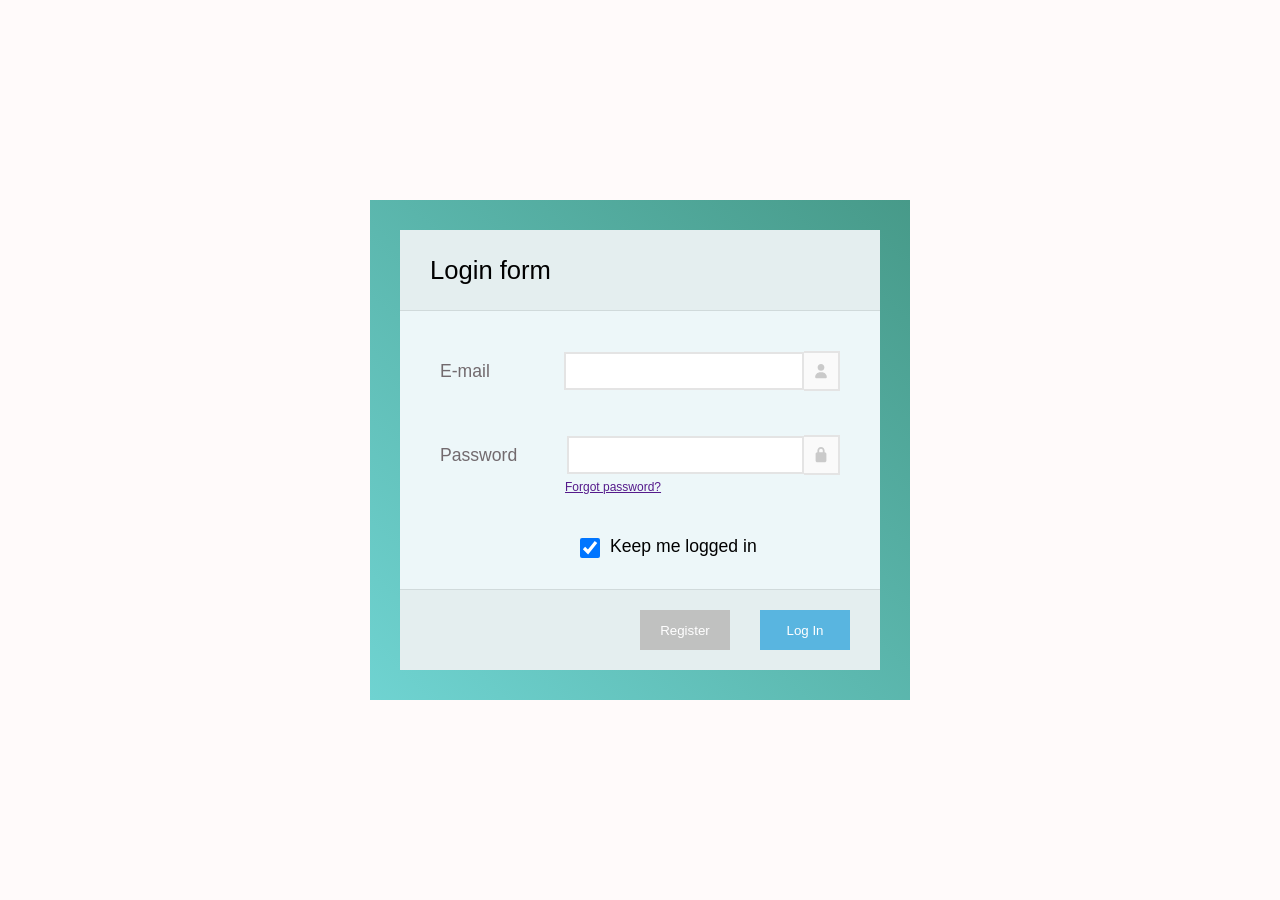
<file: 2/index.html>
<!DOCTYPE html>
<html>
    <head>
        <meta charset="UTF-8"/>
        <link rel="stylesheet" href="style№5.css"/>
        <title>Завдання 2 (Форма №5)</title>
    </head>
    <body>
        <div class="wrapper">
            <form action="#" method="">
                <div class="header">
                    <h3>Login form</h3>
                </div>
                <div class="main">
                    <div class="input-block">
                        <label for="email">E-mail</label>
                        <input type="email" name="email" id="email"/>
                        <div class="icon">
                            <svg xmlns="http://www.w3.org/2000/svg" viewBox="0 0 640 640"><path d="M320 312C386.3 312 440 258.3 440 192C440 125.7 386.3 72 320 72C253.7 72 200 125.7 200 192C200 258.3 253.7 312 320 312zM290.3 368C191.8 368 112 447.8 112 546.3C112 562.7 125.3 576 141.7 576L498.3 576C514.7 576 528 562.7 528 546.3C528 447.8 448.2 368 349.7 368L290.3 368z"/></svg>
                        </div>
                    </div>
                    
                    <br/>
                    <div class="input-block">
                        <label for="password">Password</label>
                        <input type="password" name="password" id="password"/>
                        <div class="icon">
                            <svg xmlns="http://www.w3.org/2000/svg" viewBox="0 0 640 640"><path d="M256 160L256 224L384 224L384 160C384 124.7 355.3 96 320 96C284.7 96 256 124.7 256 160zM192 224L192 160C192 89.3 249.3 32 320 32C390.7 32 448 89.3 448 160L448 224C483.3 224 512 252.7 512 288L512 512C512 547.3 483.3 576 448 576L192 576C156.7 576 128 547.3 128 512L128 288C128 252.7 156.7 224 192 224z"/></svg>
                        </div>
                    </div>
                    <div class="forgot">
                        <a href="">Forgot password?</a>
                    </div>
                    <div class="check-box">
                        <input 
                            type="checkbox" 
                            name="keepLoggedIn" 
                            id="keepLoggedIn"
                            value="keepLoggedIn"
                            checked
                        />
                        <label for="keepLoggedIn">Keep me logged in</label>
                    </div>
                </div>
                <div class="footer">
                    <button class="register">Register</button>
                    <button class="logIn">Log In</button>
                </div>
            </form>
        </div>
    </body>
</html>
</file>
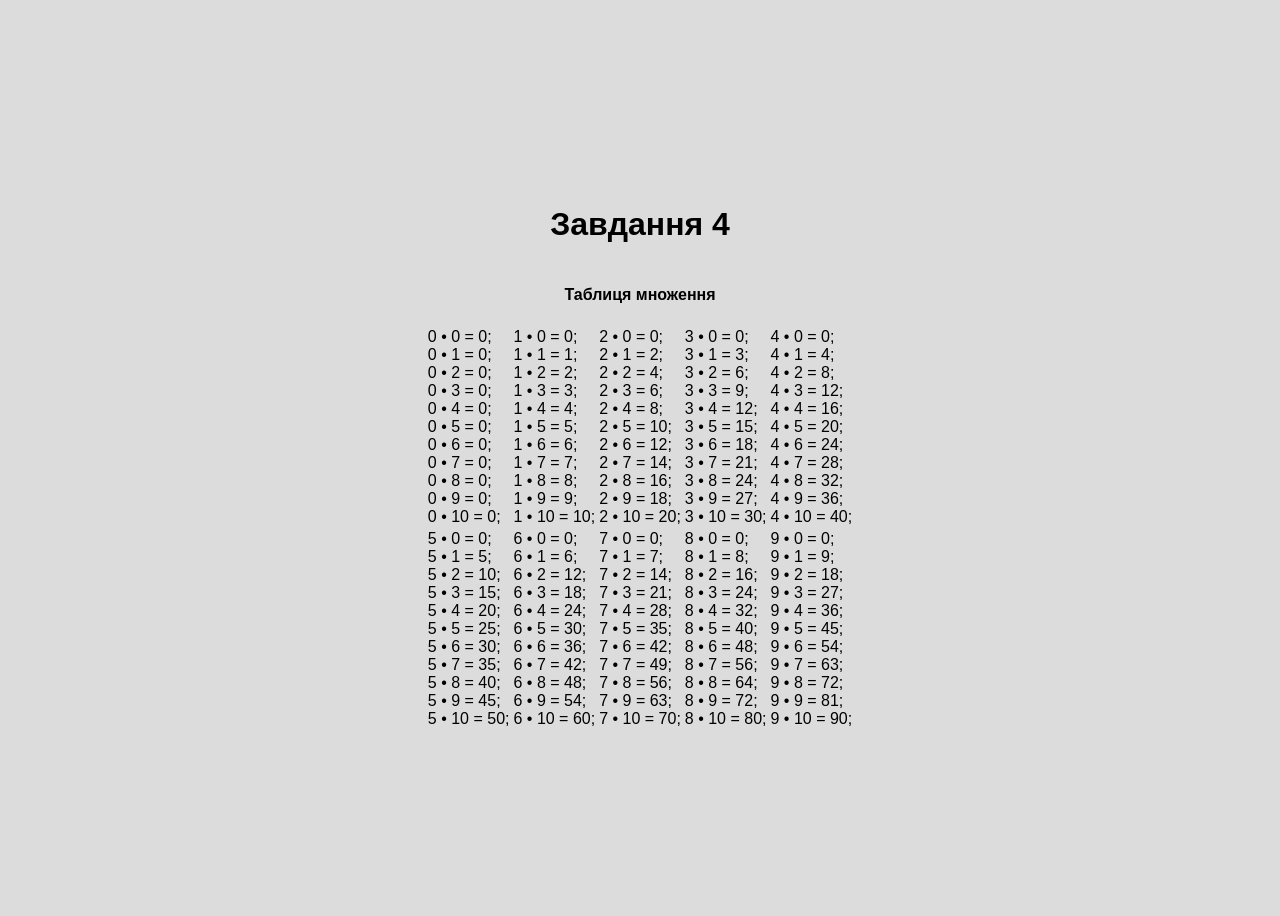
<file: 4/index.html>
<html>
    <head >
        <meta charset="UTF-8"/>
        <title>Завдання 4</title>
        <script defer src="script.js"></script>
        <style>
            body {
                background-color: gainsboro;
                height: 100vh;
                display: flex;
                flex-direction: column;
                justify-content: center;
                align-items: center;
                font-family: 'Segoe UI', Tahoma, Geneva, Verdana, sans-serif;
            }
        </style>
    </head>
    <body>
        
        <div>
            <h1>Завдання 4</h1>
        </div>
        <div>
            <h4>Таблиця множення</h4>
        </div>
        <table>
            <tr>
                <td id="0"></td>
                <td id="1"></td>
                <td id="2"></td>
                <td id="3"></td>
                <td id="4"></td>
            </tr>
            <tr>
                <td id="5"></td>
                <td id="6"></td>
                <td id="7"></td>
                <td id="8"></td>
                <td id="9"></td>
            </tr>
        </table>
    </body>
</html>
</file>
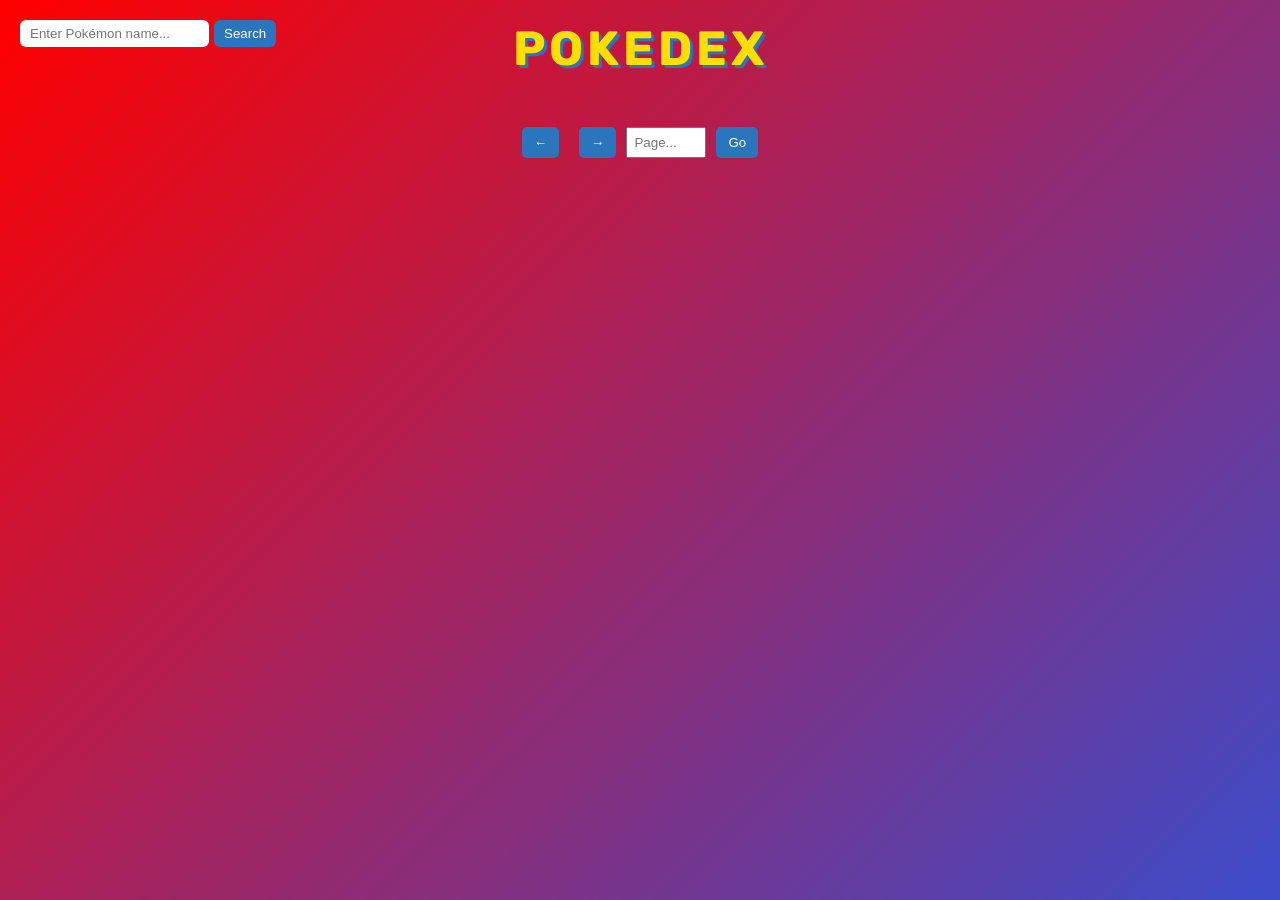
<file: POKEDEX/index.html>
<!DOCTYPE html>
<html lang="en">
    <head>
        <meta charset="UTF-8">
        <meta name="viewport" content="width=device-width, initial-scale=1.0">
        <title>PokeDex</title>
        <link rel="stylesheet" href="app.css">
        <link href="https://fonts.googleapis.com/css2?family=Rubik:ital,wght@0,300..900;1,300..900&display=swap" rel="stylesheet">
    </head>
    <body>
        <div class="container">
            <div class="search-box">
                <input id="searchPokemon" type="text" placeholder="Enter Pokémon name..." />
                <button id="searchBtn">Search</button>
            </div>
            <h1>PokeDex</h1>
            <ol id="pokedex"></ol>
            <div class="pagination">
                <button id="prevBtn">←</button>

                <div id="pageNumbers"></div>

                <button id="nextBtn">→</button>

                <input id="pageInput" type="number" min="1" placeholder="Page..." />
                <button id="goBtn">Go</button>
            </div>
        </div>
        <div id="modal" class="modal hidden">
            <div class="modal-content">
                <span id="closeBtn" class="close">&times;</span>
                <div id="modalBody"></div>
            </div>
        </div>
        <script src="app.js"></script>
    </body>
</html>
</file>
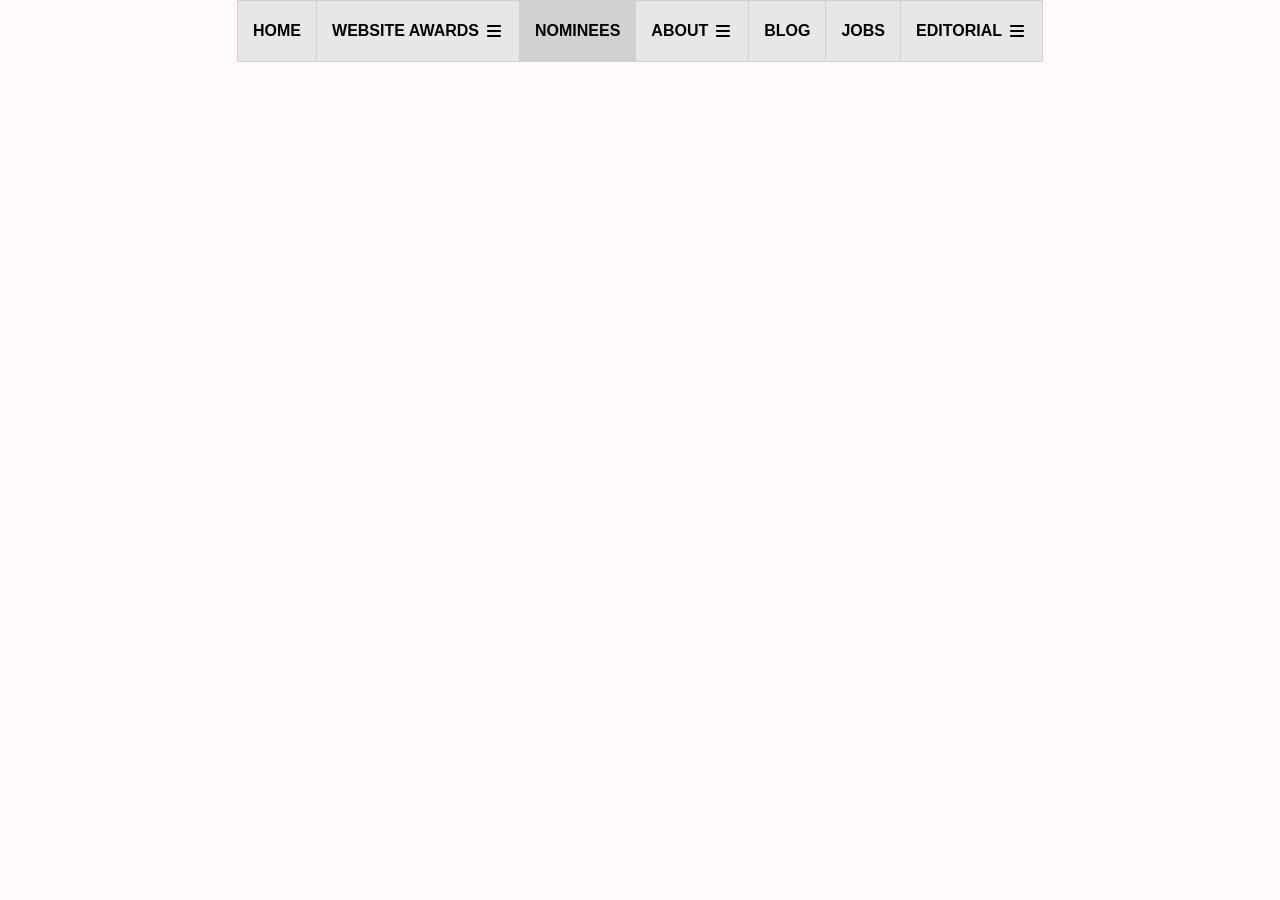
<file: 3/index2.html>
<!DOCTYPE html>
<html>
    <head>
        <meta charset="UTF-8" />
        <title>Завдання 3_2</title>
        <link rel="stylesheet" href="style2.css" />
    </head>
    <body>
        <header>
            <nav>
                <ul>
                    <li><a href="#">HOME</a></li>
                    <li><a class="icon" href="#">WEBSITE AWARDS <svg xmlns="http://www.w3.org/2000/svg" viewBox="0 0 640 640"><path d="M96 160C96 142.3 110.3 128 128 128L512 128C529.7 128 544 142.3 544 160C544 177.7 529.7 192 512 192L128 192C110.3 192 96 177.7 96 160zM96 320C96 302.3 110.3 288 128 288L512 288C529.7 288 544 302.3 544 320C544 337.7 529.7 352 512 352L128 352C110.3 352 96 337.7 96 320zM544 480C544 497.7 529.7 512 512 512L128 512C110.3 512 96 497.7 96 480C96 462.3 110.3 448 128 448L512 448C529.7 448 544 462.3 544 480z"/></svg></a></li>
                    <li class="active"><a href="#">NOMINEES</a></li>
                    <li><a class="icon" href="#">ABOUT <svg xmlns="http://www.w3.org/2000/svg" viewBox="0 0 640 640"><path d="M96 160C96 142.3 110.3 128 128 128L512 128C529.7 128 544 142.3 544 160C544 177.7 529.7 192 512 192L128 192C110.3 192 96 177.7 96 160zM96 320C96 302.3 110.3 288 128 288L512 288C529.7 288 544 302.3 544 320C544 337.7 529.7 352 512 352L128 352C110.3 352 96 337.7 96 320zM544 480C544 497.7 529.7 512 512 512L128 512C110.3 512 96 497.7 96 480C96 462.3 110.3 448 128 448L512 448C529.7 448 544 462.3 544 480z"/></svg></a></li>
                    <li><a href="#">BLOG</a></li>
                    <li><a href="#">JOBS</a></li>
                    <li><a class="icon" href="#">EDITORIAL <svg xmlns="http://www.w3.org/2000/svg" viewBox="0 0 640 640"><path d="M96 160C96 142.3 110.3 128 128 128L512 128C529.7 128 544 142.3 544 160C544 177.7 529.7 192 512 192L128 192C110.3 192 96 177.7 96 160zM96 320C96 302.3 110.3 288 128 288L512 288C529.7 288 544 302.3 544 320C544 337.7 529.7 352 512 352L128 352C110.3 352 96 337.7 96 320zM544 480C544 497.7 529.7 512 512 512L128 512C110.3 512 96 497.7 96 480C96 462.3 110.3 448 128 448L512 448C529.7 448 544 462.3 544 480z"/></svg></a></li>
                </ul>
            </nav>      
        </header>
    </body>
      
</html>
</file>
<file: 2/style№5.css>
* {
    box-sizing: border-box;
    margin: 0;
    padding: 0;
    font-family: 'Segoe UI', Tahoma, Geneva, Verdana, sans-serif;
    border: none;
    outline: none;
}
body {
    height: 100vh;
    display: flex;
    align-items: center;
    justify-content: center;
    font-size: 12px;
    background-color: snow;
}
.wrapper {
    display: flex;
    align-items: center;
    justify-content: center;
    height: 500px;
    width: 540px;
    background: linear-gradient(to top right, #6fd3d1, #479a89);
}
form {
    height: 440px;
    width: 480px;
}
.header, .footer {
    background-color: #e4eeef;
    display: flex;
    align-items: center;
    height: 80px;
}
.header {
    padding-left: 30px;
}
.header h3 {
    font-size: 1.6rem;
    font-weight: 400;
}
.main {
    background-color: #edf7f9;
    height: 280px; /*240*/
    border-top: 1px solid #d0dadb;
    border-bottom: 1px solid #d0dadb;
    padding: 40px;
}
label{
    color: #726a6e;
    font-size: 1.1rem;
    
}
input{
    height: 38px;
    width: 240px;
    border: 2px solid #e4e4e4;
}
.forgot {
    margin-left: 125px;
    margin-top: -25px;
    margin-bottom: 42px;
}
.check-box {
    padding-bottom: 12px;
    display: flex;
    align-items: center;
}
#email {
    margin-left: 74px;
}
#password {
    margin-left: 50px;
}
#keepLoggedIn {
    margin-left: 130px;
    height: 20px;
    width: 40px;
    margin-bottom: 0;
}
label[for='keepLoggedIn'] {
    color: black;
    padding-bottom: 2px;
}
.footer {
    justify-content: flex-end;
}
.register {
    background-color: #c0c1c0;
    color: white;
    height: 40px;
    margin-right: 30px;
    width: 90px;
    cursor: pointer;
    border: none;
}
.logIn  {
    background-color: #59b5e0;
    color: white;
    height: 40px;
    margin-right: 30px;
    width: 90px;
    cursor: pointer;
    border: none;
}
.icon {
    height: 40px;
    width: 36px;
    background-color: #fafafa;
    display: flex;
    align-items: center;
    justify-content: center;
    border: 2px solid #e4e4e4;
    border-left: none;
}
.icon svg {
    height: 18px;
    fill: #cacaca;
}
.input-block {
    display: flex;
    align-items: center;
    margin-bottom: 30px;
}
</file>
<file: POKEDEX/app.css>
* {
    margin: 0;
    padding: 0;
    box-sizing: border-box;
}

body {
    font-family: "Rubik", sans-serif;
    background: linear-gradient(135deg, #ff0000, #3b4cca);
    color: #222;
    min-height: 100vh;
}

/* Контейнер */
.container {
    padding: 20px;
    text-align: center;
}

/* Заголовок */
h1 {
    text-align: center;
    font-size: 3rem;
    letter-spacing: 4px;
    text-transform: uppercase;
    color: #ffde00;
    text-shadow: 3px 3px 0 #2a75bb;
    margin-bottom: 30px;
}

/* Сітка покемонів */
#pokedex {
    display: grid;
    grid-template-columns: repeat(9, 1fr);
    gap: 20px;
    list-style: none;
    padding: 0;
}

/* Картка */
.card {
    background: #ffffff;
    border-radius: 15px;
    padding: 20px;
    box-shadow: 0 6px 0 #2a75bb, 0 10px 20px rgba(0,0,0,0.2);
    transition: transform 0.2s ease, box-shadow 0.2s ease;
    position: relative;
}

/* Ефект при наведенні */
.card:hover {
    transform: translateY(-5px) scale(1.03);
    box-shadow: 0 10px 0 #2a75bb, 0 15px 25px rgba(0,0,0,0.3);
}

/* Зображення */
.card-image {
    width: 120px;
    height: 120px;
    object-fit: contain;
    margin-bottom: 10px;
}

/* Назва */
.card-title {
    font-size: 1.2rem;
    font-weight: bold;
    text-transform: capitalize;
    margin-bottom: 8px;
    color: #2a75bb;
}

/* Тип */
.card-subtitle {
    font-size: 0.9rem;
    color: #555;
}

.type {
    font-weight: bold;
    text-transform: capitalize;
}

/* Основні типи */
.type.fire { color: #EE8130; }
.type.water { color: #6390F0; }
.type.grass { color: #7AC74C; }
.type.electric { color: #F7D02C; }
.type.ice { color: #96D9D6; }
.type.fighting { color: #C22E28; }
.type.poison { color: #A33EA1; }
.type.ground { color: #E2BF65; }
.type.flying { color: #A98FF3; }
.type.psychic { color: #F95587; }
.type.bug { color: #A6B91A; }
.type.rock { color: #B6A136; }
.type.ghost { color: #735797; }
.type.dragon { color: #6F35FC; }
.type.dark { color: #705746; }
.type.steel { color: #B7B7CE; }
.type.fairy { color: #D685AD; }
.type.normal { color: #A8A77A; }



.modal {
    position: fixed;
    inset: 0;
    background: rgba(0,0,0,0.8);
    display: flex;
    justify-content: center;
    align-items: center;
    z-index: 999;
}

.hidden {
    display: none;
}

.modal-content {
    background: white;
    width: 90%;
    height: 90%;
    border-radius: 20px;
    padding: 30px;
    overflow-y: auto;
    position: relative;
    display: flex;
    flex-direction: column;
    gap: 20px;
}

.close {
    position: absolute;
    top: 15px;
    right: 25px;
    font-size: 32px;
    cursor: pointer;
}

/* велике зображення */
.modal-img {
    width: 220px;
    height: 220px;
    object-fit: contain;
}

/* верхня частина */
.modal-header {
    display: flex;
    align-items: center;
    justify-content: space-between;
    gap: 30px;
}

/* типи як у картці */
.modal-types {
    margin-top: 10px;
}

.modal-types .type {
    margin-right: 8px;
    font-weight: bold;
    text-transform: capitalize;
}

.moves-table {
    width: 100%;
    border-collapse: collapse;
    margin-top: 10px;
}

.moves-table th,
.moves-table td {
    padding: 10px;
    border-bottom: 1px solid #ddd;
    text-align: left;
}

.moves-table th {
    background: #f5f5f5;
    text-transform: uppercase;
    font-size: 12px;
    letter-spacing: 1px;
}
.moves-table td:nth-child(3) {
    font-size: 12px;
    color: #555;
    max-width: 300px;
}

.evolution-box {
    margin: 0 auto;
    text-align: center;
}

.evolution-line {
    display: flex;
    align-items: center;
    gap: 10px;
    overflow-x: auto;
    
    max-width: 100%;
}

.evo-card {
    display: flex;
    flex-direction: column;
    align-items: center;
    min-width: 100px;
    flex-shrink: 0;
}
.evo-card p {
    margin-top: 5px;
    text-transform: capitalize;
    font-weight: bold;

    /* 🔥 FIX */
    max-width: 100px;
    text-align: center;
    word-break: break-word;
    overflow-wrap: break-word;
}

.evo-card img {
    width: 80px;
    height: 80px;
    object-fit: contain;
}

.evo-card p {
    margin-top: 5px;
    text-transform: capitalize;
    font-weight: bold;
}

.evo-arrow {
    width: 30px;
    height: 2px;
    background: #888;
    position: relative;
    margin: 0 5px;
}

.evo-arrow::after {
    content: "";
    position: absolute;
    right: 0;
    top: -4px;

    width: 8px;
    height: 8px;

    border-right: 2px solid #888;
    border-top: 2px solid #888;

    transform: rotate(45deg);
}

.evo-item {
    display: flex;
    align-items: center;
    gap: 5px;
}

.evolution-box {
    padding: 15px;
    border: 2px solid #ddd;
    border-radius: 12px;
    min-width: 300px;
    max-width: 400px;
    background: #fafafa;

    /* 🔥 центрування */
    display: flex;
    flex-direction: column;
    align-items: center;
    justify-content: center;
}

.evolution-box h3 {
    margin-bottom: 10px;
    text-align: center;
}

.no-evo {
    text-align: center;
    font-style: italic;
    color: #777;
    padding: 10px;
}

.header {
    display: flex;
    align-items: center;
    justify-content: center;
    position: relative;
}

#searchInput {
    position: absolute;
    left: 0;
    padding: 8px 12px;
    border-radius: 8px;
    border: none;
    outline: none;
    width: 200px;
}

.pagination {
    margin-top: 20px;
    display: flex;
    justify-content: center;
    align-items: center;
    gap: 10px;
}

.pagination button {
    padding: 8px 12px;
    border: none;
    background: #2a75bb;
    color: white;
    cursor: pointer;
    border-radius: 5px;
}

.pagination button:hover {
    background: #1f5a91;
}

#pageNumbers {
    display: flex;
    gap: 5px;
}

.page-number {
    padding: 6px 10px;
    border: 1px solid #2a75bb;
    cursor: pointer;
    border-radius: 4px;
}

.page-number.active {
    background: #ffde00;
    font-weight: bold;
}

#pageInput {
    width: 80px;
    padding: 6px;
}

@media (max-width: 1200px) {
    #pokedex {
        grid-template-columns: repeat(4, 1fr);
    }
}

@media (max-width: 900px) {
    #pokedex {
        grid-template-columns: repeat(3, 1fr);
    }
}

@media (max-width: 600px) {
    #pokedex {
        grid-template-columns: repeat(2, 1fr);
    }
}

@media (max-width: 400px) {
    #pokedex {
        grid-template-columns: repeat(1, 1fr);
    }
}

.search-box {
    position: absolute;
    left: 20px;
    top: 20px;
    display: flex;
    gap: 5px;
}

.search-box input {
    padding: 6px 10px;
    border-radius: 6px;
    border: none;
}

.search-box button {
    padding: 6px 10px;
    border: none;
    background: #2a75bb;
    color: white;
    border-radius: 6px;
    cursor: pointer;
}
</file>
<file: 3/style2.css>
* {
    margin: 0;
    padding: 0;
}
body{
    background: snow;
}
header{
    display: flex;
    justify-content: center;
}
nav {
    display: flex;
    justify-content: center;
    background: #e6e7e8;
    border: 1px solid #d1d1d1;
}

nav ul {
    display: flex;
    list-style: none;
}

nav li {
    border-right: 1px solid #d1d1d1;
}

nav li:last-child {
    border-right: none;
}

nav a {
    display: flex;
    justify-content: center;
    align-items: center;
    width: auto;
    height: 60px; 
    padding: 0 15px;
    font-family: 'Segoe UI', Tahoma, Geneva, Verdana, sans-serif;
    font-weight: 600;
    color: black;
    text-decoration: none;
}
nav li.active a {
    background: #d1d1d1;
}
nav li:not(.active) a:hover {
    background: #d1d1d1;
}
.icon svg {
    padding-left: 5px;
    height: 20px;
    fill: black;
}
</file>
